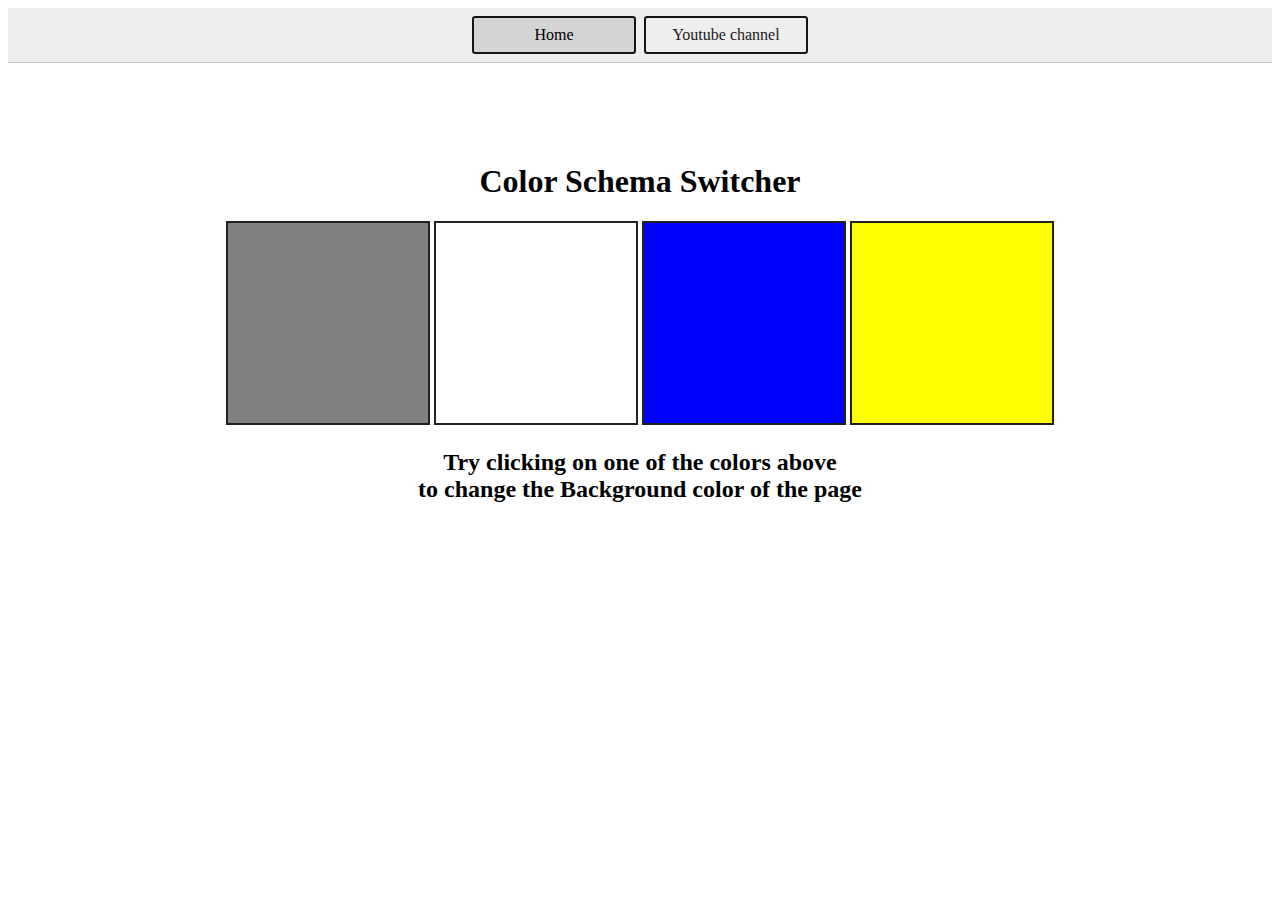
<file: 07_projects/01_colorChanger/index.html>
<!DOCTYPE html>
<html lang="en">
  <head>
    <meta charset="UTF-8" />
    <meta name="viewport" content="width=device-width, initial-scale=1.0" />
    <link rel="stylesheet" href="style.css" />
    <title>JavaScript Background Color Switcher</title>
  </head>

  <body>
    <nav>
      <a href="http://127.0.0.1:5500/07_projects/01_colorChanger/index.html" aria-current="page">Home</a>
      <a target="_blank" href="">Youtube channel</a>
    </nav>
    <div class="canvas">
        <h1>Color Schema Switcher</h1>
        <span class="button" id="grey"></span>
        <span class="button" id="white"></span>
        <span class="button" id="blue"></span>
        <span class="button" id="yellow"></span>
        <h2>Try clicking on one of the colors above
            <span>to change the Background color of the page</span>
        </h2>
    </div>
  </body>
  <script src="script.js"></script>
</html>
</file>
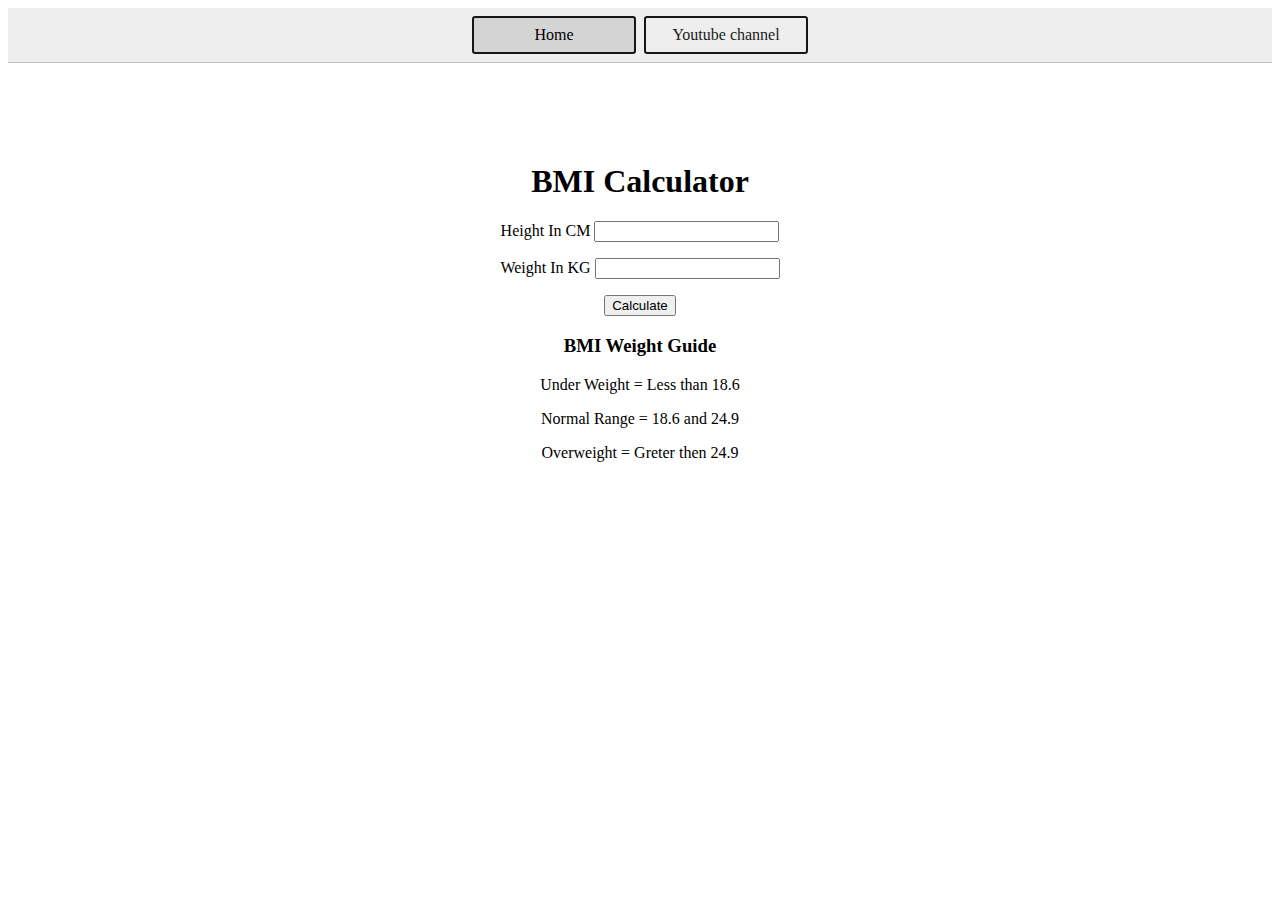
<file: 07_projects/02_BMIcalculator/index.html>
<!DOCTYPE html>
<html lang="en">

<head>
    <meta charset="UTF-8" />
    <meta name="viewport" content="width=device-width, initial-scale=1.0" />
    <link rel="stylesheet" href="style.css" />
    <title>BMI Calculator</title>
</head>

<body>
    <nav>
        <a href="http://127.0.0.1:5500/07_projects/01_colorChanger/index.html" aria-current="page">Home</a>
        <a target="_blank" href="">Youtube channel</a>
    </nav>
    <div class="canvas">
        <h1>BMI Calculator</h1>
        <form action="">
            <p>
                <label for="">Height In CM </label><input type="text" id="height">
            </p>
            <p>
                <label for="">Weight In KG </label><input type="text" id="weight">
            </p>
            <button>Calculate</button>
            <div id="results"></div>
            <div id="weight-guide">
                <h3>BMI Weight Guide</h3>
                <p>Under Weight = Less than 18.6</p>
                <p>Normal Range = 18.6 and 24.9</p>
                <p>Overweight = Greter then 24.9</p>
            </div>
        </form>
    </div>
</body>
<script src="script.js"></script>

</html>
</file>
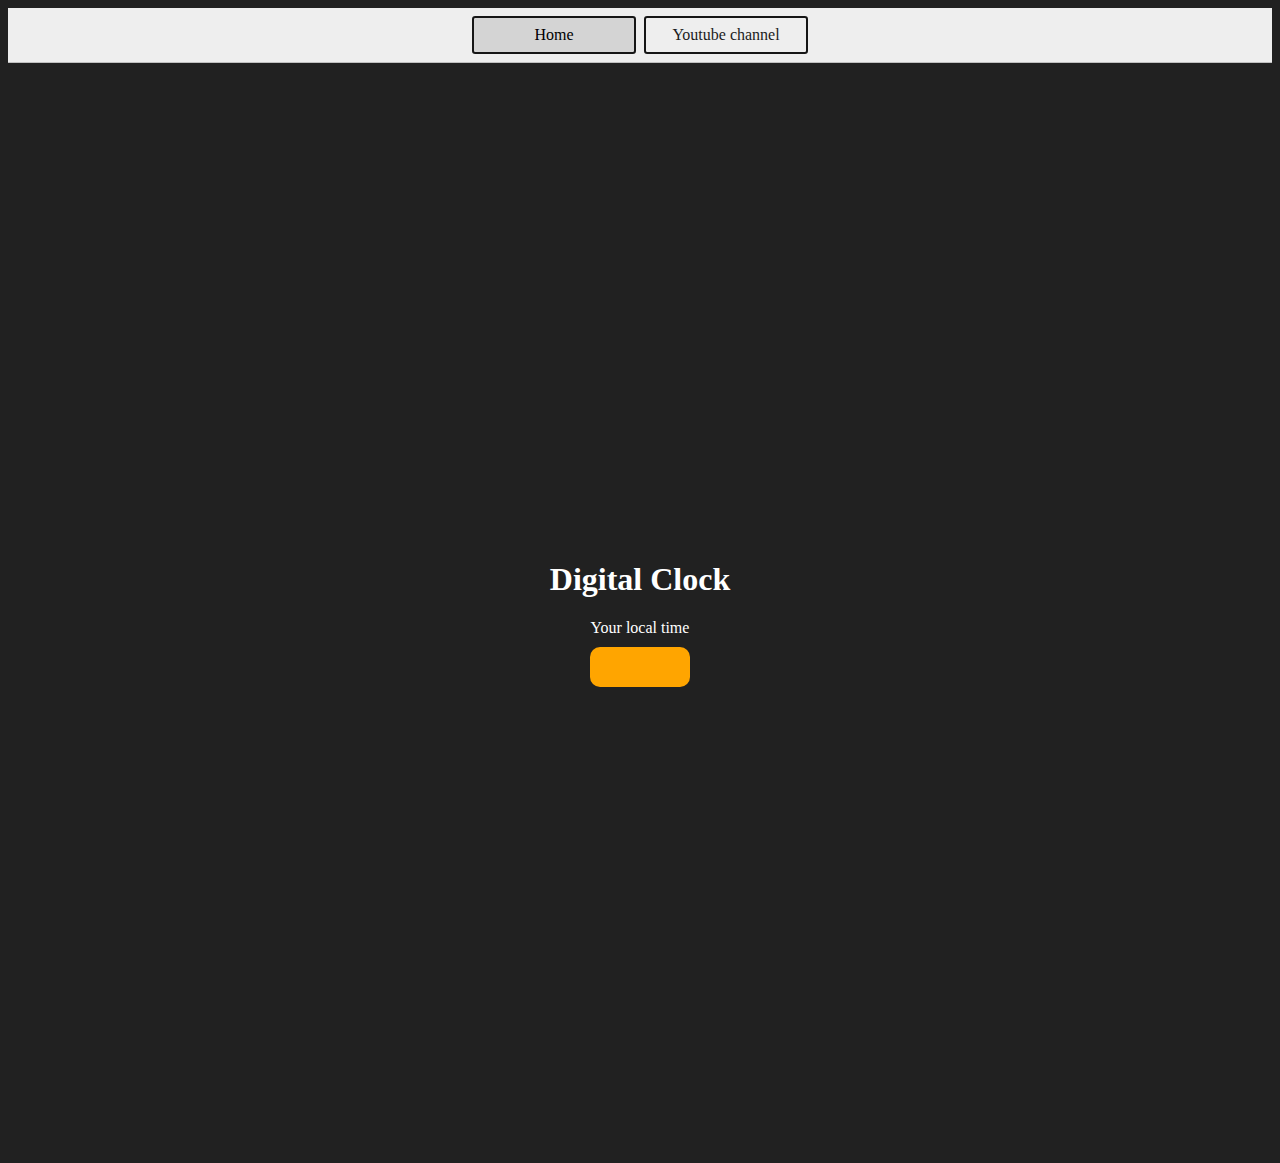
<file: 07_projects/03_digitalClock/index.html>
<!DOCTYPE html>
<html lang="en">

<head>
    <meta charset="UTF-8">
    <meta name="viewport" content="width=device-width, initial-scale=1.0">
    <title>Digital Clock</title>
    <link rel="stylesheet" href="style.css">
</head>

<body>
    <nav>
        <a href="http://127.0.0.1:5500/07_projects/01_colorChanger/index.html" aria-current="page">Home</a>
        <a target="_blank" href="">Youtube channel</a>
    </nav>
    <div class="canvas">
        <h1>Digital Clock</h1>
        <div id="banner"><span>Your local time</span></div>
        <div id="clock"></div>
    </div>
</body>
 <script src="script.js"></script>
</html>
</file>
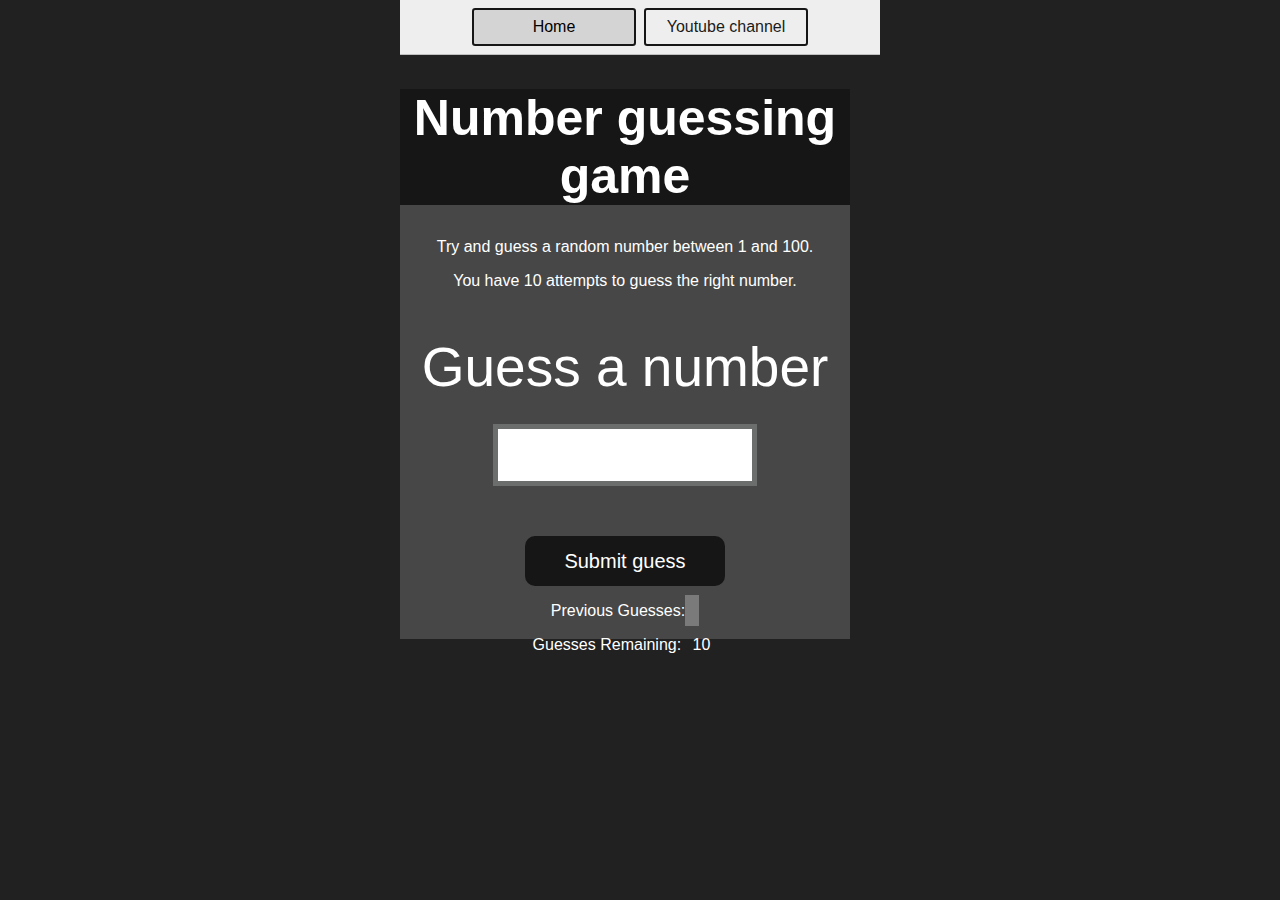
<file: 07_projects/04_guessNumber/index.html>
<!DOCTYPE html>
<html lang="en">
<head>
    <meta charset="UTF-8">
    <meta name="viewport" content="width=device-width, initial-scale=1.0">
    <title>Document</title>
    <link rel="stylesheet" href="style.css">
</head>
<body>
    <nav>
        <a href="http://127.0.0.1:5500/07_projects/01_colorChanger/index.html" aria-current="page">Home</a>
        <a target="_blank" href="">Youtube channel</a>
    </nav>
    <div id="wrapper">
        <h1>Number guessing game</h1>
      <p>Try and guess a random number between 1 and 100.</p>
      <p>You have 10 attempts to guess the right number.</p>
      </br>
          <form class="form">
              <label2 for="guessField" id="guess">Guess a number</label>
              <input type="text" id="guessField" class="guessField">
              <input type="submit" id="subt" value="Submit guess" class="guessSubmit">
          </form>
  
          <div class="resultParas">
              <p >Previous Guesses: <span class="guesses"></span></p>
              <p >Guesses Remaining: <span class="lastResult">10</span></p>
              <p class="lowOrHi"></p>
          </div>
      </div>
</body>
<script src="script.js"></script>
</html>
</file>
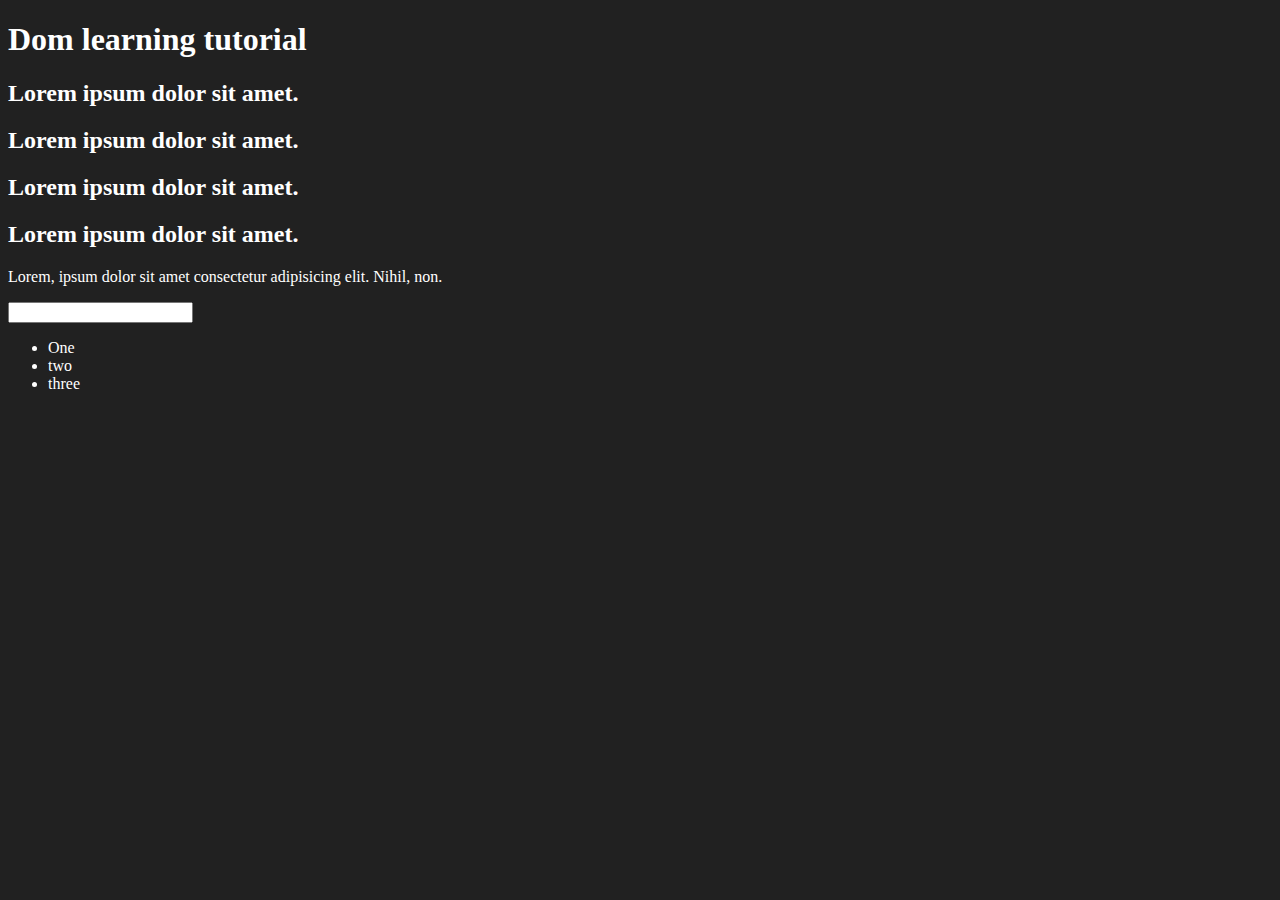
<file: 06_dom/01_domStart.html>
<!DOCTYPE html>
<html lang="en">
<head>
    <meta charset="UTF-8">
    <title>Dom learning</title>
    <style>
        .bg-black{
            background-color: #212121;
            color: #ffffff;
        }
    </style>
</head>
<body class="bg-black">
    <div >
        <h1 id="title" class="heading">Dom learning tutorial<span style="display: none;">test text</span></h1>
        <h2>Lorem ipsum dolor sit amet.</h2>
        <h2>Lorem ipsum dolor sit amet.</h2>
        <h2>Lorem ipsum dolor sit amet.</h2>
        <h2>Lorem ipsum dolor sit amet.</h2>
        <p>Lorem, ipsum dolor sit amet consectetur adipisicing elit. Nihil, non.</p>
        <input type="password" name="" id="">

        <ul>
            <li class="list-item">One</li>
            <li class="list-item">two</li>
            <li class="list-item">three</li>
        </ul>
    </div>
</body>
<script>
    // all code test in browser
</script>
</html>
</file>
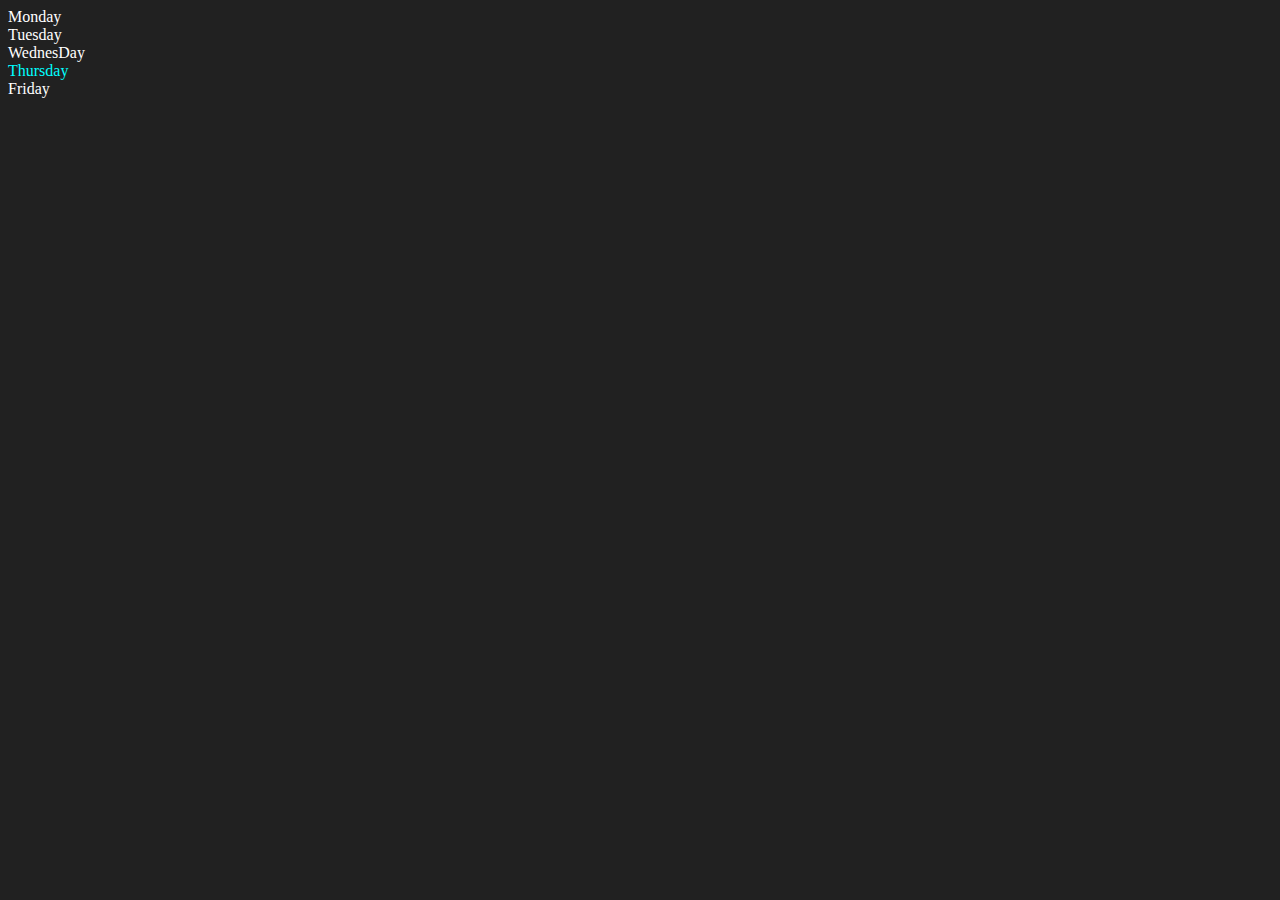
<file: 06_dom/02_domElement.html>
<!DOCTYPE html>
<html lang="en">
<head>
    <meta charset="UTF-8">
    <meta name="viewport" content="width=device-width, initial-scale=1.0">
    <title>Dom learning</title>
</head>
<body style="background-color: #212121; color: #ffffff;">
    <div class="parent">
        <div class="day">Monday</div>
        <div class="day">Tuesday</div>
        <div class="day">WednesDay</div>
        <div class="day">Thursday</div>
        <div class="day">Friday</div>
    </div>
</body>
<script>
    const parent = document.querySelector('.parent')
    console.log(parent)
    console.log(parent.children)
    console.log(parent.children[2].innerHTML)

    for (let index = 0; index < parent.children.length; index++) {
        console.log(parent.children[index].innerHTML)
    }

    parent.children[3].style.color = 'cyan'
    console.log(parent.firstElementChild)
    console.log(parent.lastElementChild)

    const dayOne =document.querySelector('.day')
    console.log(dayOne)
    console.log(dayOne.parentElement)
    console.log(dayOne.nextElementSibling)
    console.log("Node: ",parent.childNodes)
</script>
</html>
</file>
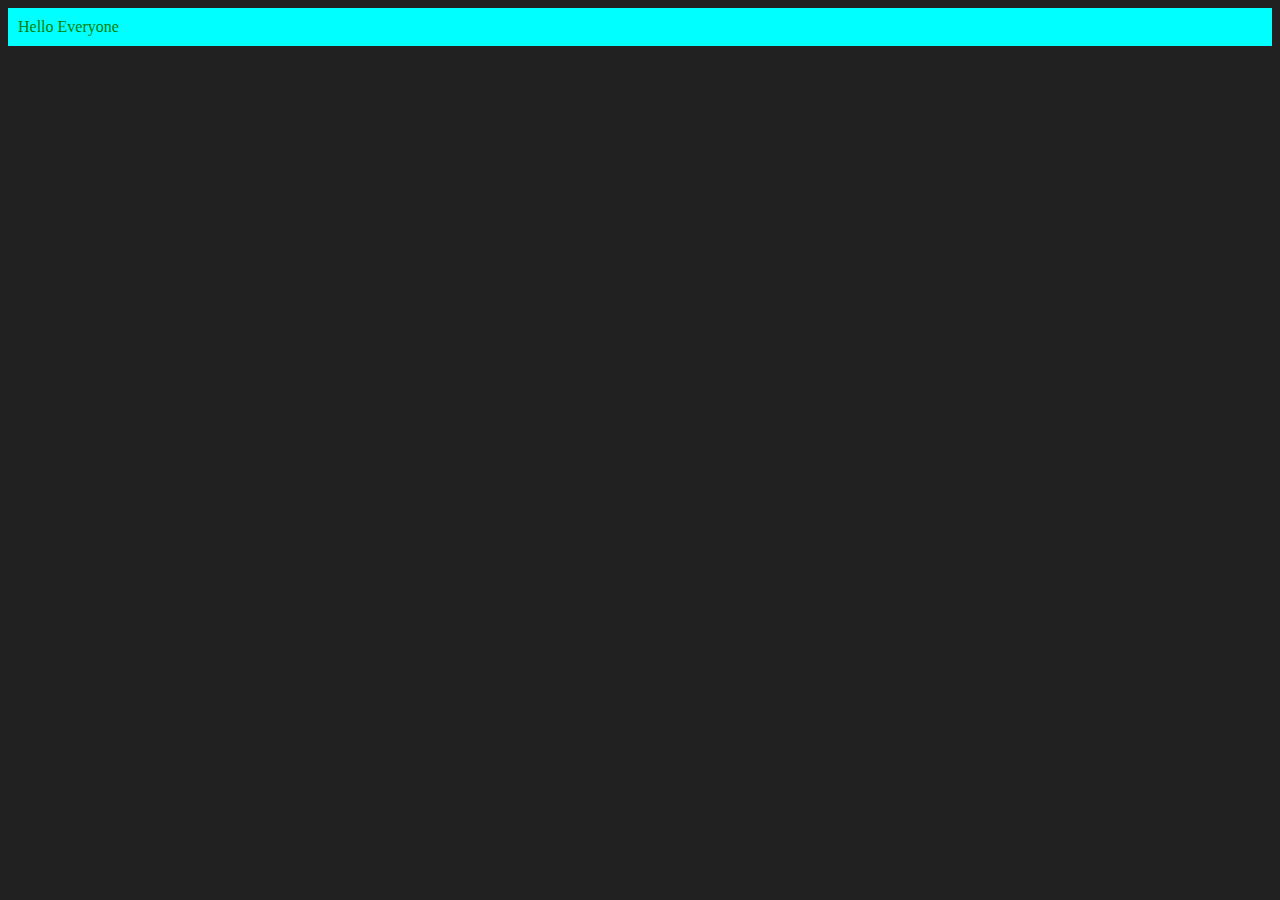
<file: 06_dom/03_createElement.html>
<!DOCTYPE html>
<html lang="en">
<head>
    <meta charset="UTF-8">
    <meta name="viewport" content="width=device-width, initial-scale=1.0">
    <title>Dom Element Create</title>
</head>
<body style="background-color: #212121; color: #ffffff;">
    
</body>
<script>
    const div = document.createElement('div')
    console.log(div)
    div.className = 'myClass'
    div.setAttribute('title','generated title')
    div.style.backgroundColor="cyan"
    div.style.color ="green"
    div.style.padding = '10px'
    div.innerText  = "Hello Everyone"
    // const addText = document.createTextNode("Create Dom element")
    // div.appendChild(addText)
    document.body.appendChild(div)
</script>
</html>
</file>
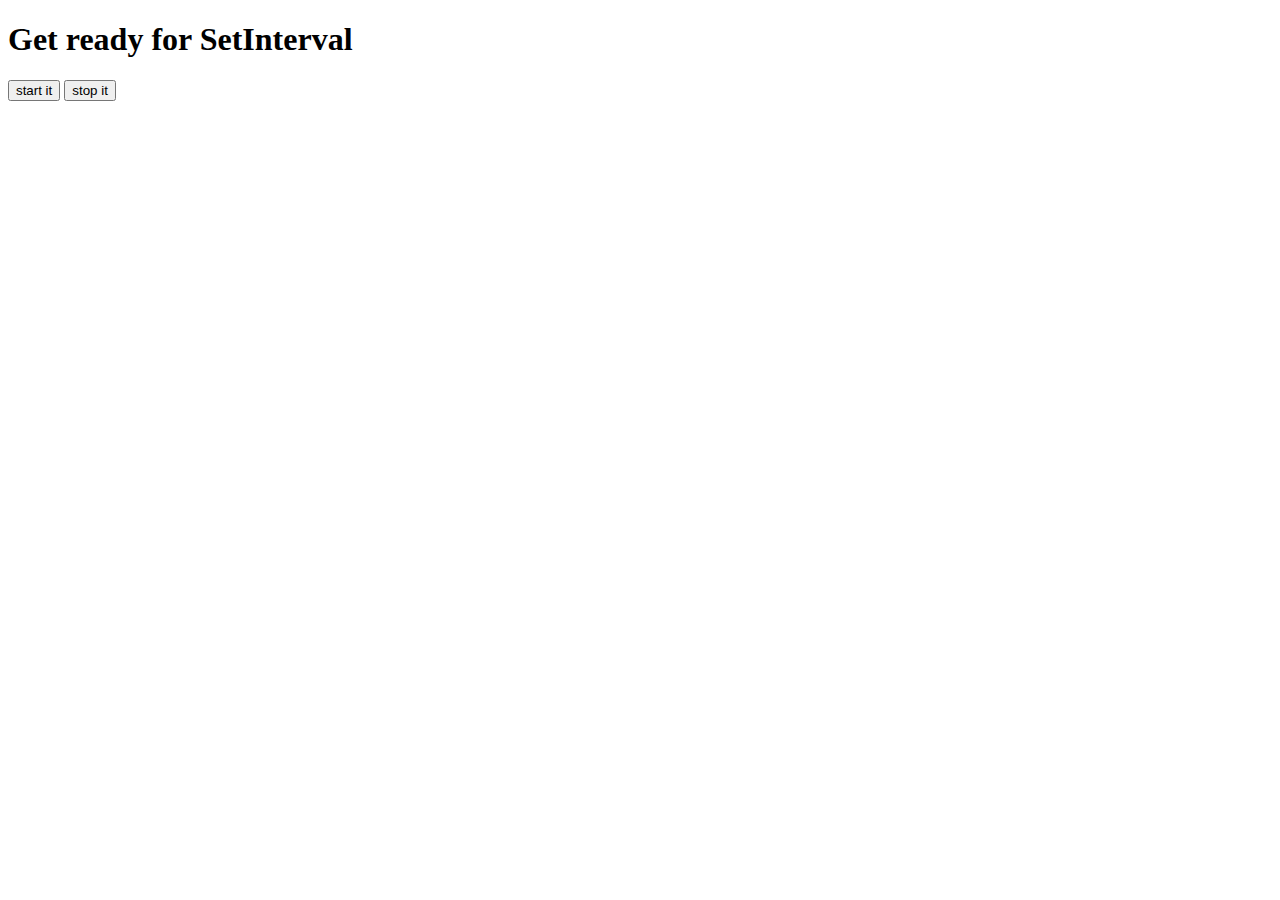
<file: 08_events/03_index.html>
<!DOCTYPE html>
<html lang="en">

<head>
    <meta charset="UTF-8">
    <meta name="viewport" content="width=device-width, initial-scale=1.0">
    <title>SetInterval</title>
</head>

<body>
    <h1>Get ready for SetInterval</h1>
    <button id="start">start it</button>
    <button id="stop">stop it</button>
</body>
<script>
    const setColor = () => {
        const hex = "0987654321ABCDEF"
        let colorCode = "#"
        for (let i = 0; i < 6; i++) {
            colorCode += hex[Math.floor(Math.random() * 16)]
        }
        return colorCode
    }
    // console.log(setColor())

    let setTimeInterval
    const changeBackground = function () {
        if(!setTimeInterval){
            setTimeInterval = setInterval(changeBgColor, 2000)
        }
        function changeBgColor() {
            document.body.style.backgroundColor = setColor()
        }
    }

    document.querySelector("#start").addEventListener("click", () => {
        changeBackground()
        console.log("start")
    })

    document.querySelector("#stop").addEventListener("click", () => {
        clearInterval(setTimeInterval)
        setTimeInterval=null
        console.log("stop")
    })
</script>

</html>
</file>
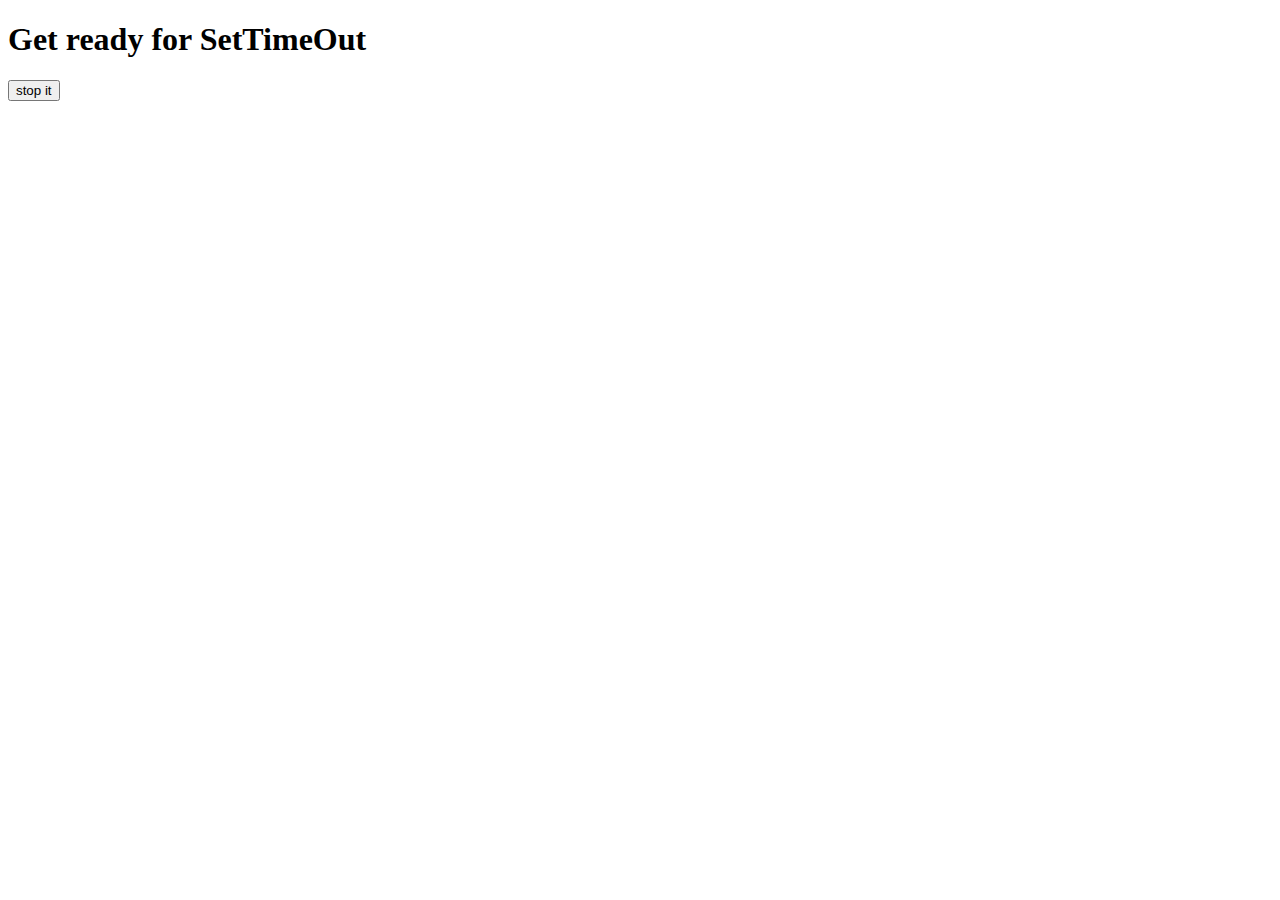
<file: 08_events/index_two.html>
<!DOCTYPE html>
<html lang="en">

<head>
    <meta charset="UTF-8">
    <meta name="viewport" content="width=device-width, initial-scale=1.0">
    <title>SetTimeOut</title>
</head>

<body>
    <h1>Get ready for SetTimeOut</h1>
    <button id="stop">stop it</button>
</body>
<script>
    const sayhello = function () {
        console.log("Hello Everyone")
    }

    const changeText = () => {
        const myText = document.querySelector('h1')
        myText.innerHTML = "Hello Everyone"
    }
    const changeMe = setTimeout(changeText, 2000)

    document.querySelector("#stop").addEventListener("click", () => {
        clearTimeout(changeMe)
        console.log("Stopped")

    })
</script>

</html>
</file>
<file: 07_projects/01_colorChanger/style.css>
html{
    margin: 0;
}

span{
    display: block;
}

.canvas{
    margin: 100px auto 100px;
    width: 80%;
    text-align: center;
}

nav{
    display: flex;
    flex-wrap: wrap;
    align-items: center;
    justify-content: center;
    padding: 0.5rem;
    gap: 0.5rem;
    border-bottom: solid 1px #aaaa;
    background-color: #eee;
}

nav a{
    display: inline-block;
    min-width: 9rem;
    padding: 0.5rem;
    border-radius: 0.2rem;
    text-align: center;
    color: #1b1b1b;
    text-decoration: none;
    border: 2px solid rgb(22, 22, 22);
}

nav a[aria-current='page'] {
    color: #000;
    background-color: #d4d4d4;
}

.button{
    width: 200px;
    height: 200px;
    border: solid 2px #212121;
    display: inline-block;
}

#grey{
    background-color: gray;
}

#white{
    background-color: white;
}

#blue{
    background-color: blue;
}

#yellow{
    background-color: yellow;
}
</file>
<file: 07_projects/02_BMIcalculator/style.css>
html{
    margin: 0;
}

span{
    display: block;
}

.canvas{
    margin: 100px auto 100px;
    width: 80%;
    text-align: center;
}

nav{
    display: flex;
    flex-wrap: wrap;
    align-items: center;
    justify-content: center;
    padding: 0.5rem;
    gap: 0.5rem;
    border-bottom: solid 1px #aaaa;
    background-color: #eee;
}

nav a{
    display: inline-block;
    min-width: 9rem;
    padding: 0.5rem;
    border-radius: 0.2rem;
    text-align: center;
    color: #1b1b1b;
    text-decoration: none;
    border: 2px solid rgb(22, 22, 22);
}

nav a[aria-current='page'] {
    color: #000;
    background-color: #d4d4d4;
}
</file>
<file: 07_projects/03_digitalClock/style.css>
html {
  margin: 0;
}

span {
  display: block;
}

.canvas {
  margin: 100px auto 100px;
  width: 80%;
  text-align: center;
}

nav {
  display: flex;
  flex-wrap: wrap;
  align-items: center;
  justify-content: center;
  padding: 0.5rem;
  gap: 0.5rem;
  border-bottom: solid 1px #aaaa;
  background-color: #eee;
}

nav a {
  display: inline-block;
  min-width: 9rem;
  padding: 0.5rem;
  border-radius: 0.2rem;
  text-align: center;
  color: #1b1b1b;
  text-decoration: none;
  border: 2px solid rgb(22, 22, 22);
}

nav a[aria-current="page"] {
  color: #000;
  background-color: #d4d4d4;
}

body {
  background-color: #212121;
  color: #fff;
}

.canvas {
  display: flex;
  height: 100vh;
  justify-content: center;
  align-items: center;
  flex-direction: column;
}
#clock {
  font-size: 40px;
  background-color: orange;
  padding: 20px 50px;
  margin-top: 10px;
  border-radius: 10px;
}
</file>
<file: 07_projects/04_guessNumber/style.css>
html {
  font-family: sans-serif;
}

body {
  width: 300px;
  max-width: 750px;
  min-width: 480px;
  margin: 0 auto;
  background-color: #212121;
}

nav {
    display: flex;
    flex-wrap: wrap;
    align-items: center;
    justify-content: center;
    padding: 0.5rem;
    gap: 0.5rem;
    border-bottom: solid 1px #aaaa;
    background-color: #eee;
  }
  
  nav a {
    display: inline-block;
    min-width: 9rem;
    padding: 0.5rem;
    border-radius: 0.2rem;
    text-align: center;
    color: #1b1b1b;
    text-decoration: none;
    border: 2px solid rgb(22, 22, 22);
  }
  
  nav a[aria-current="page"] {
    color: #000;
    background-color: #d4d4d4;
  }
  

.lastResult {
  color: white;
  padding: 7px;
}

.guesses {
  color: white;
  padding: 7px;
}

button {
  background-color: #141414;
  color: #fff;
  width: 250px;
  height: 50px;
  border-radius: 25px;
  font-size: 30px;
  border-style: none;
  margin-top: 30px;
  /* margin-left: 50px; */
}

#subt {
  background-color: #161616;
  color: #ffffff;
  width: 200px;
  height: 50px;
  border-radius: 10px;
  font-size: 20px;
  border-style: none;
  margin-top: 50px;
  /* margin-left: 75px; */
}

#guessField {
  color: #000;
  width: 250px;
  height: 50px;
  font-size: 30px;
  border-style: none;
  margin-top: 25px;

  /* margin-left: 50px; */
  border: 5px solid #6c6d6d;
  text-align: center;
}

#guess {
  font-size: 55px;
  /* margin-left: 90px; */
  margin-top: 120px;
  color: #fff;
}

.guesses {
  background-color: #7a7a7a;
}

#wrapper {
  box-sizing: border-box;
  text-align: center;
  width: 450px;
  height: 550px;
  background-color: #474747;
  color: #fff;
  font-size: 25px;
}

h1 {
  background-color: #161616;

  color: #fff;
  text-align: center;
}

p {
  font-size: 16px;
  text-align: center;
}
</file>
